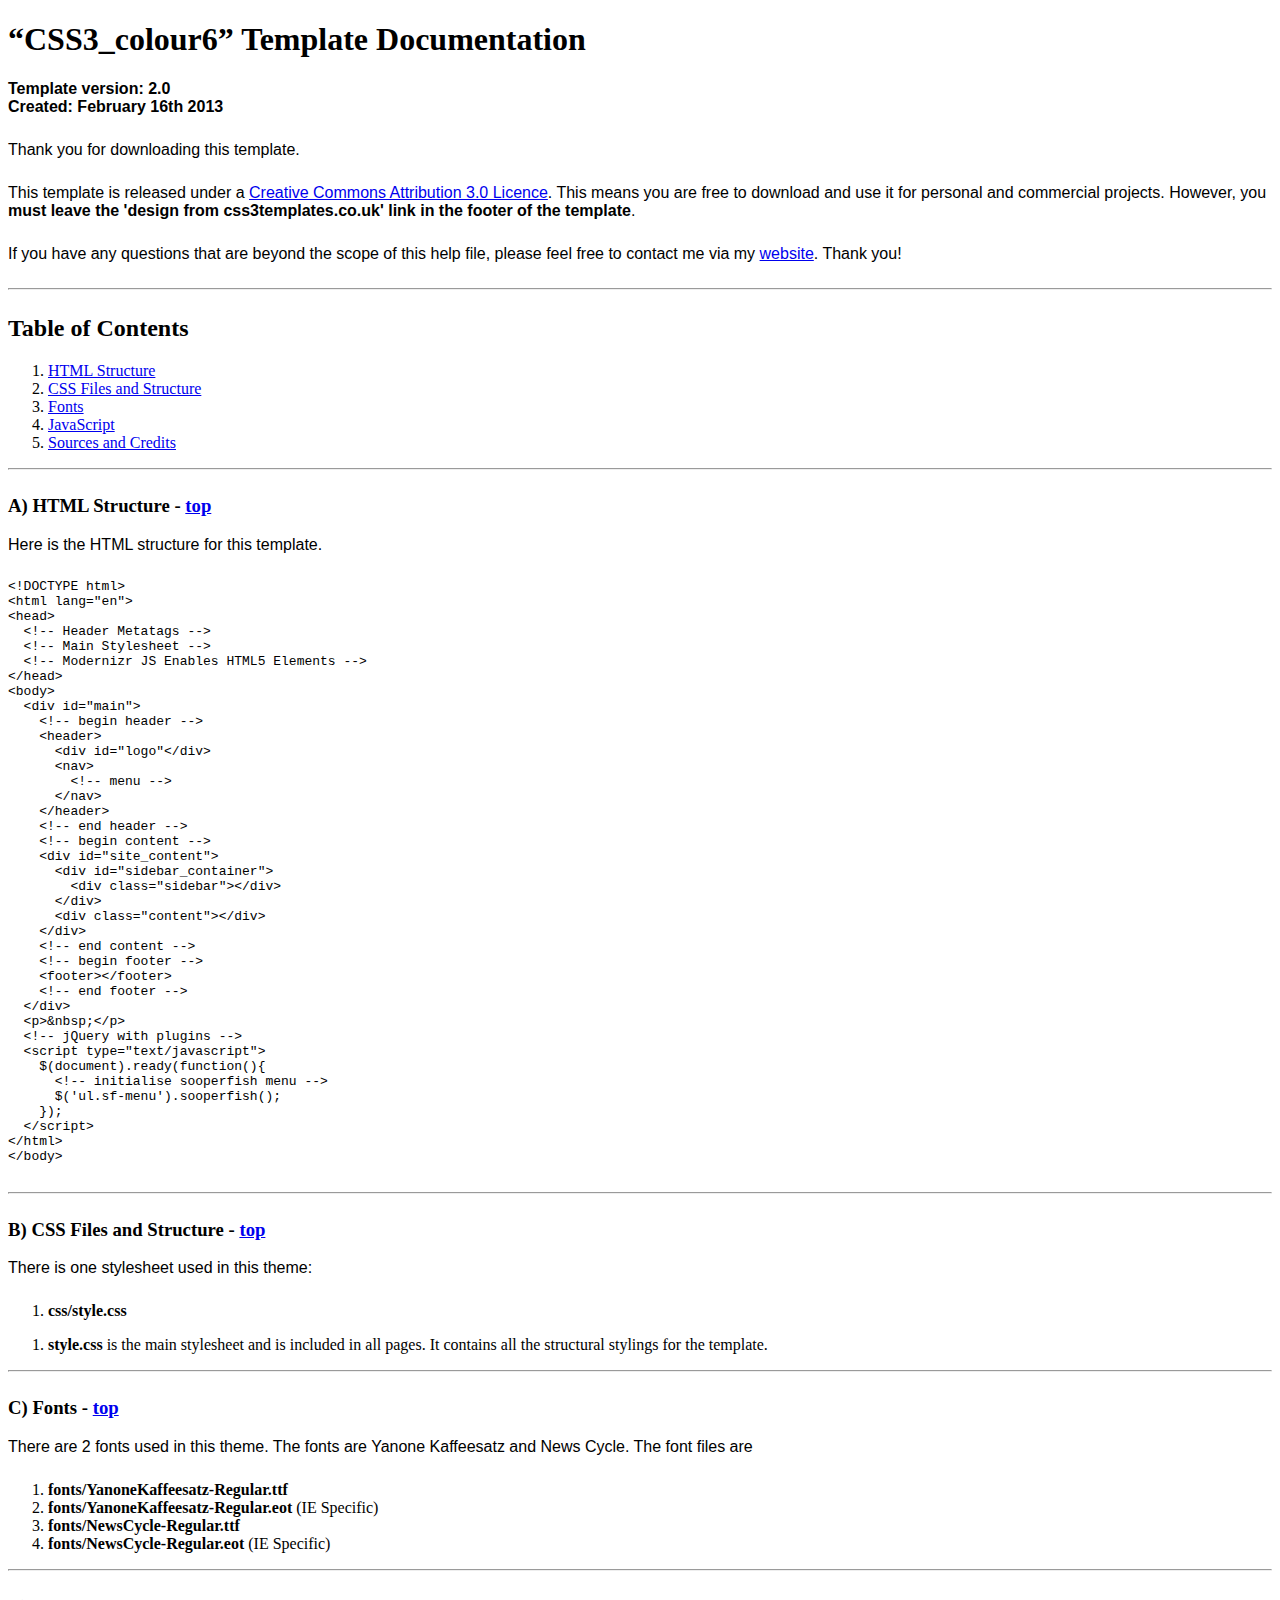
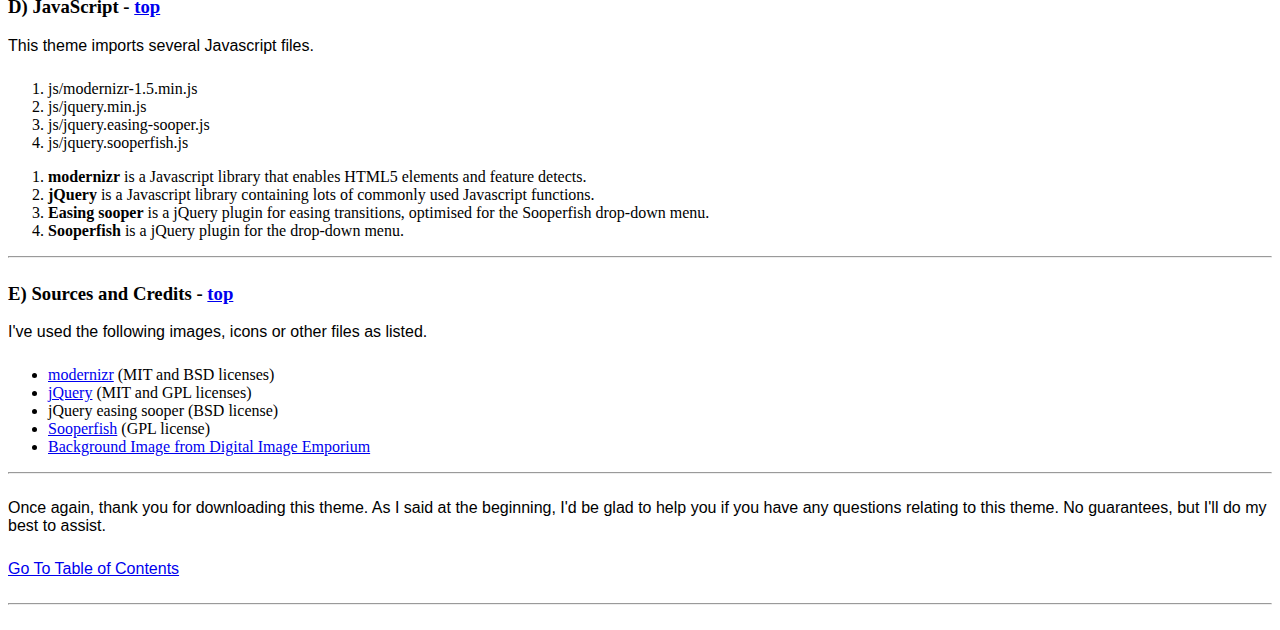
<file: practica_final/templates/documentation/index.html>
<!DOCTYPE HTML>
<html>
  <meta http-equiv="content-type" content="text/html;charset=utf-8">
  <title>CSS3_colour6 Template</title>
  <style type="text/css" media="screen">
    p, table, hr, .box { font-family: arial; margin-bottom:25px; }
    .box p { margin-bottom:10px; }
  </style>
</head>


<body>
  <div>

    <h1>&ldquo;CSS3_colour6&rdquo; Template Documentation</h1>

    <p><strong>Template version: 2.0<br />Created: February 16th 2013</strong></p>

    <div>
      <p>Thank you for downloading this template.</p>
      <p>This template is released under a <a href="http://creativecommons.org/licenses/by/3.0">Creative Commons Attribution 3.0 Licence</a>. This means you are free to download and use it for personal and commercial projects. However, you <strong>must leave the 'design from css3templates.co.uk' link in the footer of the template</strong>.</p>
      <p>If you have any questions that are beyond the scope of this help file, please feel free to contact me via my <a href="http://www.css3templates.co.uk">website</a>. Thank you!</p>
    </div>

    <hr>

    <h2 id="toc">Table of Contents</h2>
    <ol>
      <li><a href="#htmlStructure">HTML Structure</a></li>
      <li><a href="#cssFiles">CSS Files and Structure</a></li>
      <li><a href="#fontFiles">Fonts</a></li>
      <li><a href="#javascript">JavaScript</a></li>
      <li><a href="#credits">Sources and Credits</a></li>
    </ol>

    <hr>

    <h3 id="htmlStructure"><strong>A) HTML Structure</strong> - <a href="#toc">top</a></h3>
    <p>Here is the HTML structure for this template.</p>

    <pre>
&lt;!DOCTYPE html&gt;
&lt;html lang=&quot;en&quot;&gt;
&lt;head&gt;
  &lt;!-- Header Metatags --&gt;
  &lt;!-- Main Stylesheet --&gt;
  &lt;!-- Modernizr JS Enables HTML5 Elements --&gt;
&lt;/head&gt;
&lt;body&gt;
  &lt;div id=&quot;main&quot;&gt;
    &lt;!-- begin header --&gt;
    &lt;header&gt;
      &lt;div id=&quot;logo&quot;&lt;/div&gt;
      &lt;nav&gt;
        &lt;!-- menu --&gt;
      &lt;/nav&gt;
    &lt;/header&gt;
    &lt;!-- end header --&gt;
    &lt;!-- begin content --&gt;
    &lt;div id=&quot;site_content&quot;&gt;
      &lt;div id=&quot;sidebar_container&quot;&gt;
        &lt;div class=&quot;sidebar&quot;&gt;&lt;/div&gt;
      &lt;/div&gt;
      &lt;div class=&quot;content&quot;&gt;&lt;/div&gt;
    &lt;/div&gt;
    &lt;!-- end content --&gt;
    &lt;!-- begin footer --&gt;
    &lt;footer&gt;&lt;/footer&gt;
    &lt;!-- end footer --&gt;
  &lt;/div&gt;
  &lt;p&gt;&amp;nbsp;&lt;/p&gt;
  &lt;!-- jQuery with plugins --&gt;
  &lt;script type=&quot;text/javascript&quot;&gt;
    $(document).ready(function(){
      &lt;!-- initialise sooperfish menu --&gt;
      $('ul.sf-menu').sooperfish();
    });
  &lt;/script&gt;
&lt;/html&gt;
&lt;/body&gt;
    </pre>

    <hr>

    <h3 id="cssFiles"><strong>B) CSS Files and Structure</strong> - <a href="#toc">top</a></h3>

    <p>There is one stylesheet used in this theme:</p>
    <ol>
      <li><b>css/style.css</b></li>
    </ol>

    <ol>
      <li><b>style.css</b> is the main stylesheet and is included in all pages. It contains all the structural stylings for the template.</li>
    </ol>

    <hr>

    <h3 id="fontFiles"><strong>C) Fonts</strong> - <a href="#toc">top</a></h3>

    <p>There are 2 fonts used in this theme. The fonts are Yanone Kaffeesatz and News Cycle. The font files are</p>
    <ol>
      <li><b>fonts/YanoneKaffeesatz-Regular.ttf</b></li>
      <li><b>fonts/YanoneKaffeesatz-Regular.eot</b> (IE Specific)</li>
      <li><b>fonts/NewsCycle-Regular.ttf</b></li>
      <li><b>fonts/NewsCycle-Regular.eot</b> (IE Specific)</li>
    </ol>

    <hr>

    <h3 id="javascript"><strong>D) JavaScript</strong> - <a href="#toc">top</a></h3>

    <p>This theme imports several Javascript files.</p>

    <ol>
      <li>js/modernizr-1.5.min.js</li>
      <li>js/jquery.min.js</li>
      <li>js/jquery.easing-sooper.js</li>
      <li>js/jquery.sooperfish.js</li>
    </ol>

    <ol>
      <li><b>modernizr</b> is a Javascript library that enables HTML5 elements and feature detects.</li>
      <li><b>jQuery</b> is a Javascript library containing lots of commonly used Javascript functions.</li>
      <li><b>Easing sooper</b> is a jQuery plugin for easing transitions, optimised for the Sooperfish drop-down menu.</li>
      <li><b>Sooperfish</b> is a jQuery plugin for the drop-down menu.</li>
    </ol>

    <hr>

    <h3 id="credits"><strong>E) Sources and Credits</strong> - <a href="#toc">top</a></h3>

    <p>I've used the following images, icons or other files as listed.

    <ul>
      <li><a href="http://www.modernizr.com">modernizr</a> (MIT and BSD licenses)</li>
      <li><a href="http://www.jquery.com">jQuery</a> (MIT and GPL licenses)</li>
      <li>jQuery easing sooper (BSD license)</li>
      <li><a href="http://archive.plugins.jquery.com/project/SooperFish">Sooperfish</a> (GPL license)</li>
      <li><a href="http://digitalimageemporium.com/">Background Image from Digital Image Emporium</a>
    </ul>

    <hr>

    <p>Once again, thank you for downloading this theme. As I said at the beginning, I'd be glad to help you if you have any questions relating to this theme. No guarantees, but I'll do my best to assist.</p>

    <p><a href="#toc">Go To Table of Contents</a></p>

    <hr>
  </div>
</body>
</html>
</file>
